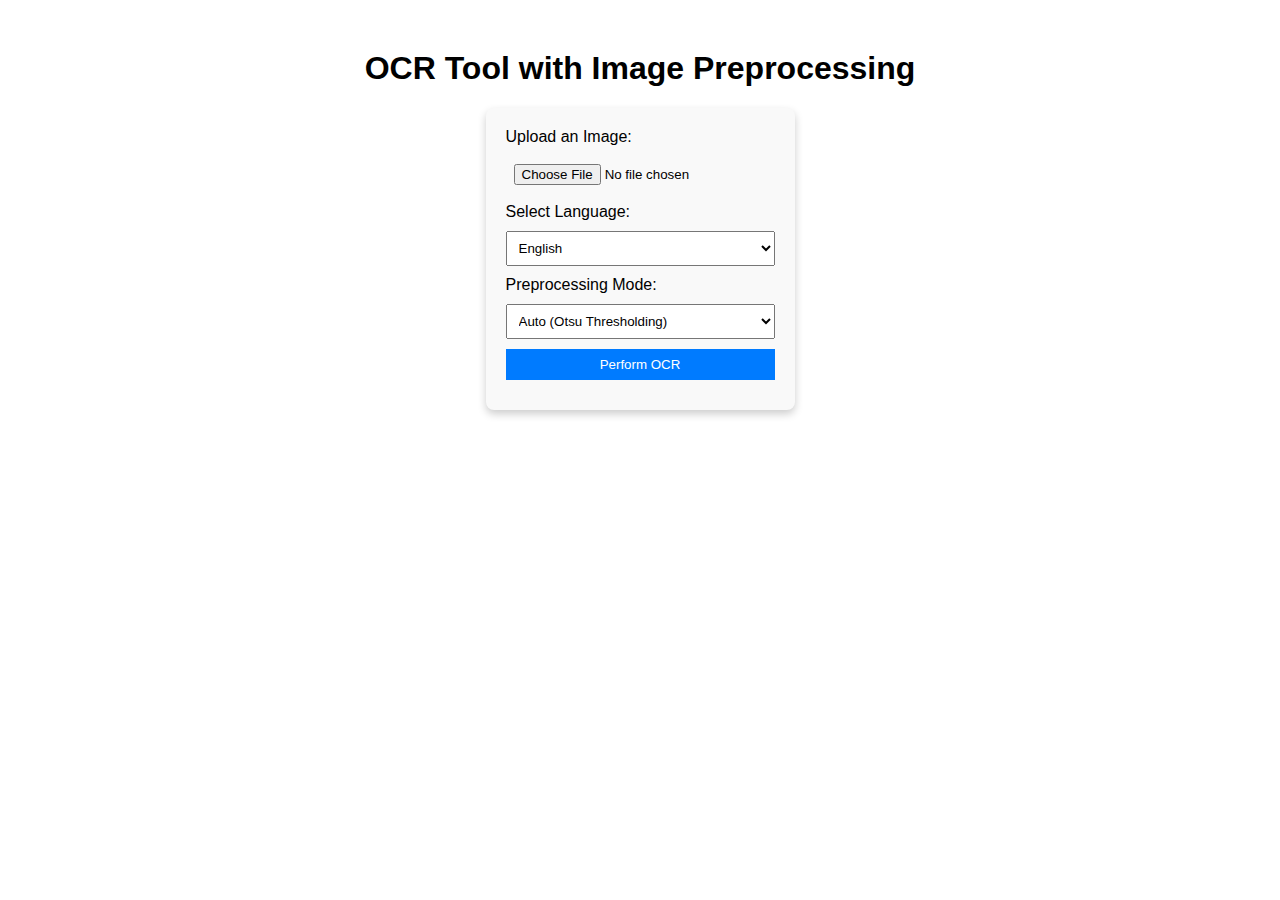
<file: templates/index.html>
<!DOCTYPE html>
<html lang="en">
<head>
  <meta charset="UTF-8">
  <meta name="viewport" content="width=device-width, initial-scale=1.0">
  <title>OCR Tool</title>
  <style>
    body {
      font-family: Arial, sans-serif;
      text-align: center;
      margin-top: 50px;
    }
    form {
      display: inline-block;
      text-align: left;
      background: #f9f9f9;
      padding: 20px;
      border-radius: 8px;
      box-shadow: 0 4px 8px rgba(0, 0, 0, 0.2);
    }
    input, select, button {
      display: block;
      margin: 10px 0;
      width: 100%;
      padding: 8px;
    }
    button {
      background: #007BFF;
      color: white;
      border: none;
      cursor: pointer;
    }
    button:hover {
      background: #0056b3;
    }
  </style>
</head>
<body>
  <h1>OCR Tool with Image Preprocessing</h1>
  <form action="/process" method="post" enctype="multipart/form-data">
    <label for="image">Upload an Image:</label>
    <input type="file" name="image" accept="image/*" required>

    <label for="language">Select Language:</label>
    <select name="language" required>
      <option value="eng">English</option>
      <option value="hin">Hindi</option>
      <option value="tam">Tamil</option>
      <option value="tel">Telugu</option>
      <option value="kan">Kannada</option>
      <option value="mal">Malayalam</option>
    </select>

    <label for="preprocessing_mode">Preprocessing Mode:</label>
    <select name="preprocessing_mode">
      <option value="auto">Auto (Otsu Thresholding)</option>
      <option value="simple">Simple Thresholding</option>
      <option value="adaptive">Adaptive Thresholding</option>
    </select>

    <button type="submit">Perform OCR</button>
  </form>
</body>
</html>
</file>
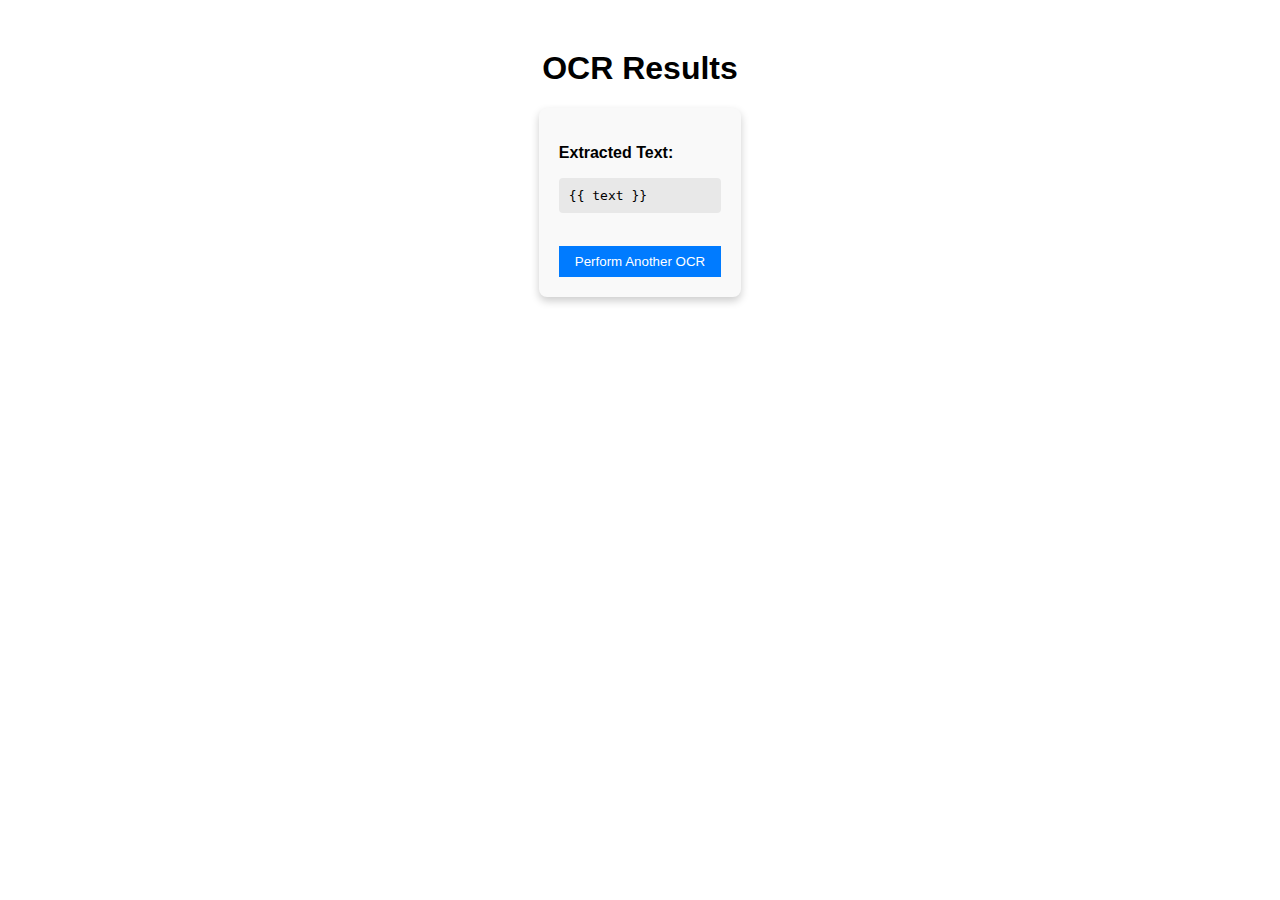
<file: templates/result.html>
<!DOCTYPE html>
<html lang="en">
<head>
  <meta charset="UTF-8">
  <meta name="viewport" content="width=device-width, initial-scale=1.0">
  <title>OCR Results</title>
  <style>
    body {
      font-family: Arial, sans-serif;
      text-align: center;
      margin-top: 50px;
    }
    .result-container {
      display: inline-block;
      text-align: left;
      background: #f9f9f9;
      padding: 20px;
      border-radius: 8px;
      box-shadow: 0 4px 8px rgba(0, 0, 0, 0.2);
      max-width: 600px;
      margin: auto;
    }
    pre {
      background: #e8e8e8;
      padding: 10px;
      border-radius: 4px;
      overflow-x: auto;
    }
    button {
      background: #007BFF;
      color: white;
      border: none;
      cursor: pointer;
      padding: 8px 16px;
      margin-top: 20px;
    }
    button:hover {
      background: #0056b3;
    }
  </style>
</head>
<body>
  <h1>OCR Results</h1>
  <div class="result-container">
    <p><strong>Extracted Text:</strong></p>
    <pre>{{ text }}</pre>
    <a href="/">
      <button>Perform Another OCR</button>
    </a>
  </div>
</body>
</html>
</file>
